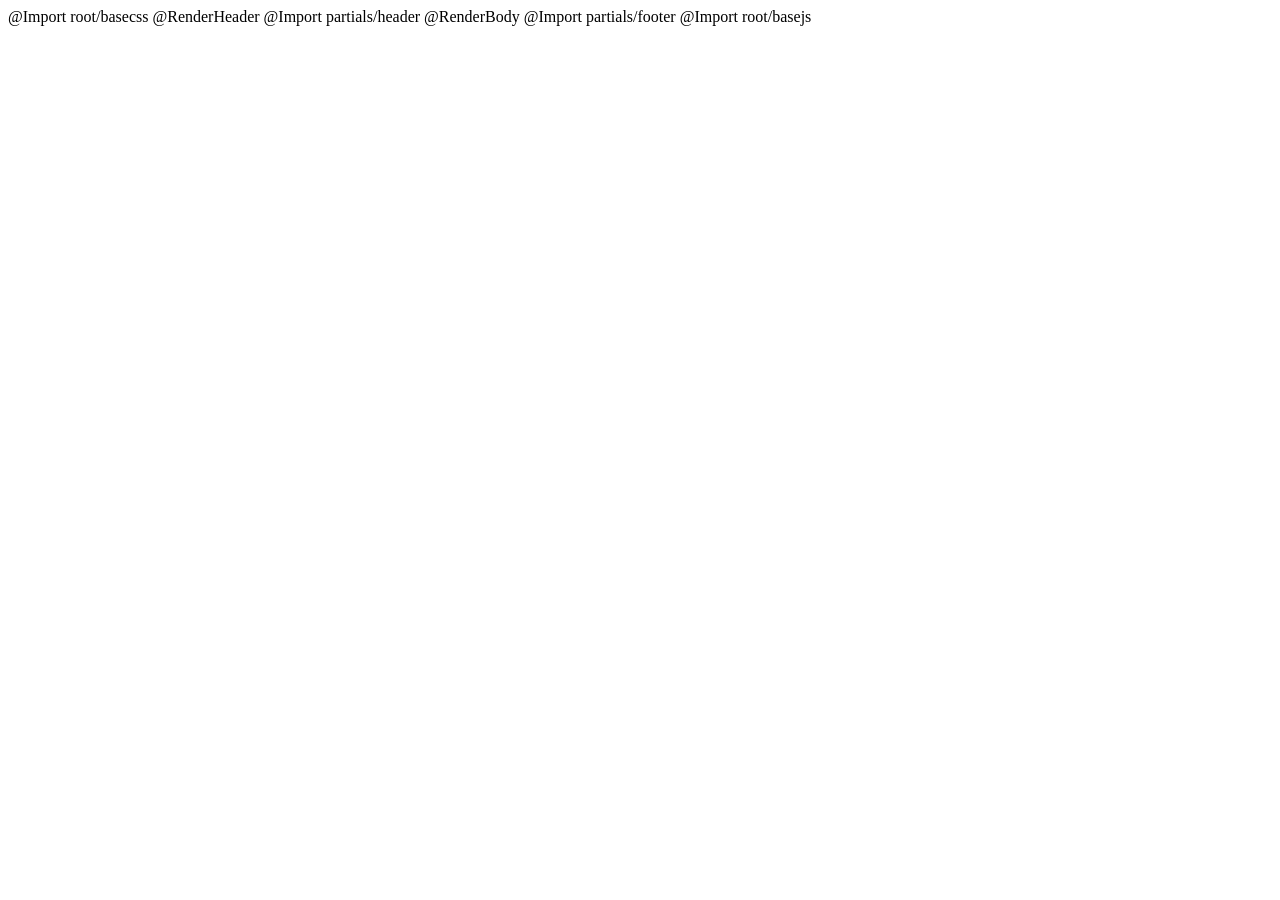
<file: resources/html/root/base.html>
﻿<!doctype html>
<html lang="en">
<head>
	<meta charset="utf-8">
	<meta name="viewport" content="width=device-width, initial-scale=1">
	<title>@current.title</title>
	<link rel="icon" type="image/x-icon" href="@env.resources/static/img/favicon.ico">
  @Import root/basecss
	@RenderHeader
</head>
<body class="d-flex flex-column min-vh-100 content-background">
	@Import partials/header
	@RenderBody
	@Import partials/footer
  @Import root/basejs
</body>
</html>
</file>
